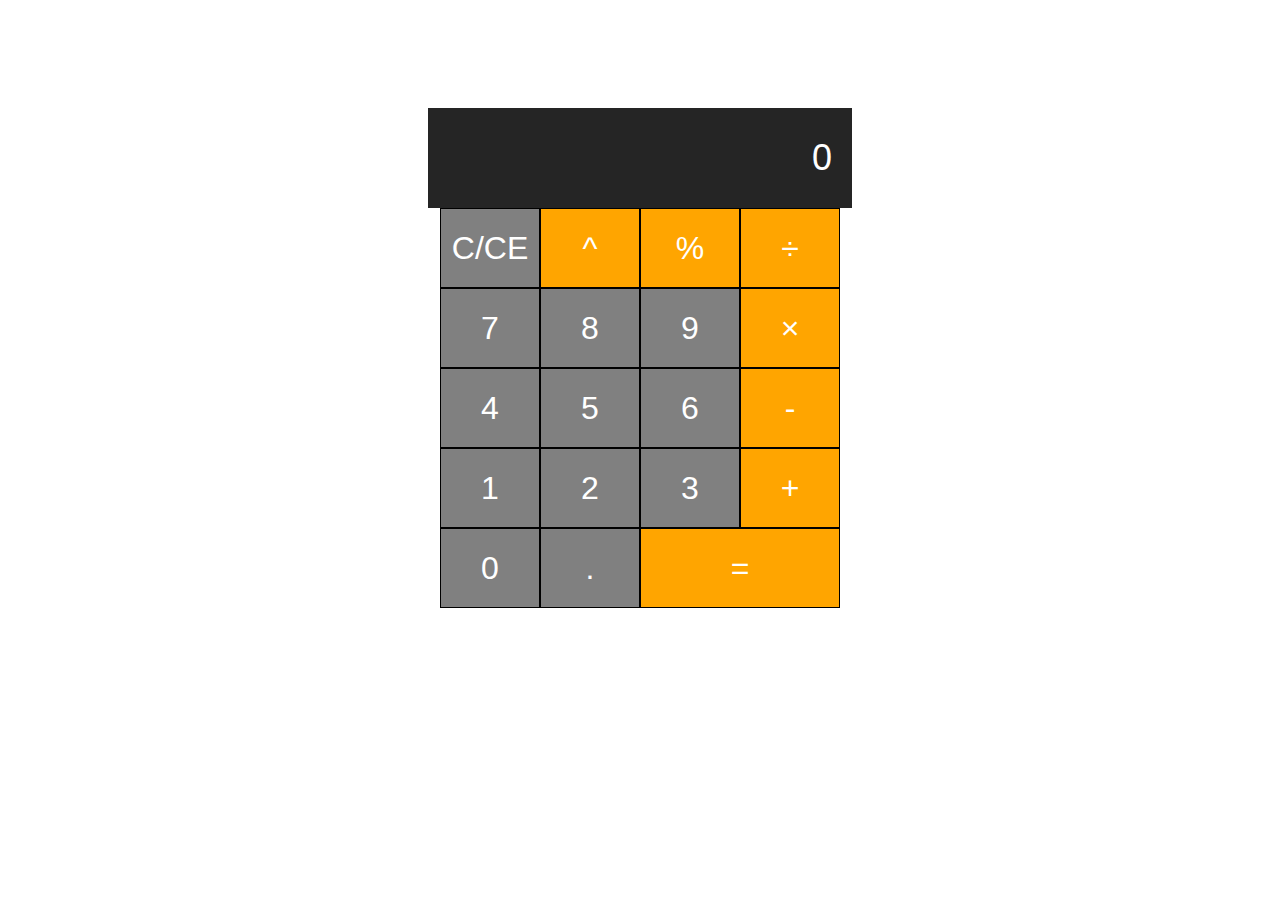
<file: index.html>
<!DOCTYPE html>
<html lang="en">
<head>
    <meta charset="UTF-8">
    <meta http-equiv="X-UA-Compatible" content="IE=edge">
    <meta name="viewport" content="width=device-width, initial-scale=1.0">

    <link rel="stylesheet" href="style_kalkulator.css">
    <link rel="stylesheet" href="style.css">

    <link rel="stylesheet" href="https://cdnjs.cloudflare.com/ajax/libs/font-awesome/4.7.0/css/font-awesome.min.css">
    <link href="https://cdn.jsdelivr.net/npm/bootstrap@5.1.3/dist/css/bootstrap.min.css" rel="stylesheet" integrity="sha384-1BmE4kWBq78iYhFldvKuhfTAU6auU8tT94WrHftjDbrCEXSU1oBoqyl2QvZ6jIW3" crossorigin="anonymous">
    <script src="https://cdn.jsdelivr.net/npm/bootstrap@5.1.3/dist/js/bootstrap.bundle.min.js" integrity="sha384-ka7Sk0Gln4gmtz2MlQnikT1wXgYsOg+OMhuP+IlRH9sENBO0LRn5q+8nbTov4+1p" crossorigin="anonymous"></script>
    

    <title>CookingPedia | Kalkulator</title>
</head>
<body>

    <div class="main-content">

        <div class="kalkulator">
            <input type="text" class="calculator-screen" value="0" disabled style="width: 424px; margin-left: -12px;">
            <div class="kalkulator-keys">
                <div class="row">
                    <button class="hps-semua">C/CE</button>
                    <button class="operator" value="n" style="background-color: orange;">^</button>
                    <button class="operator" value="%" style="background-color: orange;">%</button>
                    <button class="operator" value="/" style="background-color: orange;">&divide;</button>
                </div>
                <div class="row">
                    <button class="number" value="7">7</button>
                    <button class="number" value="8">8</button>
                    <button class="number" value="9">9</button>
                    <button class="operator" value="*" style="background-color: orange;">&times;</button>
                </div>
                <div class="row">
                    <button class="number" value="4">4</button>
                    <button class="number" value="5">5</button>
                    <button class="number" value="6">6</button>
                    <button class="operator" value="-" style="background-color: orange;">-</button>
                </div>
                <div class="row">
                    <button class="number" value="1">1</button>
                    <button class="number" value="2">2</button>
                    <button class="number" value="3">3</button>
                    <button class="operator" value="+" style="background-color: orange;">+</button>
                </div>
                <div class="row">
                    <button class="number zero-btn" value="0">0</button>
                    <button class="desimal" value=".">.</button>
                    <button class="equal-sign" style="background-color: orange; width: 50%;">=</button>
                </div>
            </div>
        </div>
        <br>

    </div>

    

    <script type="text/javascript" src="script_kalkulator.js"></script>
</body>
</html>
</file>
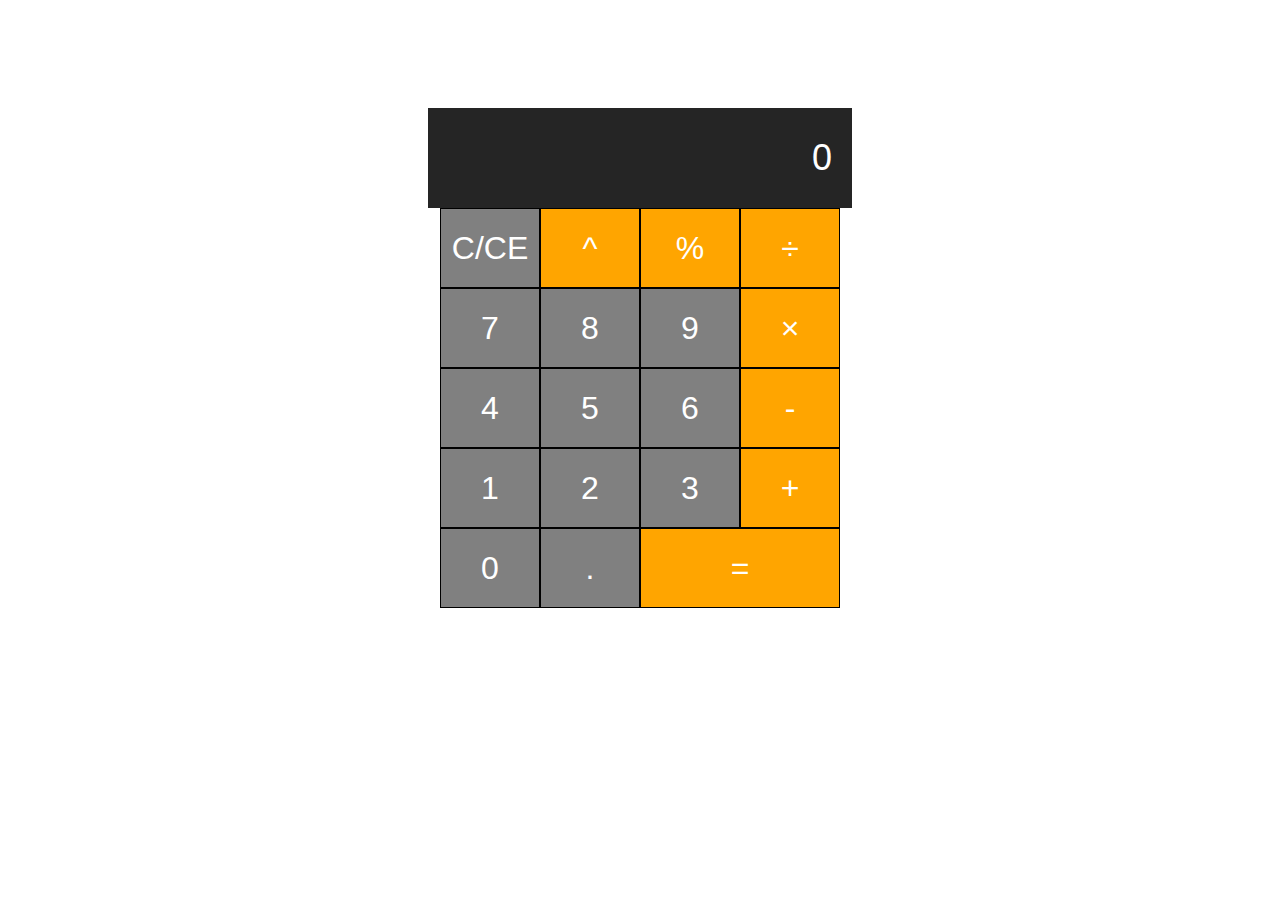
<file: kalkulator.html>
<!DOCTYPE html>
<html lang="en">
<head>
    <meta charset="UTF-8">
    <meta http-equiv="X-UA-Compatible" content="IE=edge">
    <meta name="viewport" content="width=device-width, initial-scale=1.0">

    <link rel="stylesheet" href="style_kalkulator.css">
    <link rel="stylesheet" href="style.css">

    <link rel="stylesheet" href="https://cdnjs.cloudflare.com/ajax/libs/font-awesome/4.7.0/css/font-awesome.min.css">
    <link href="https://cdn.jsdelivr.net/npm/bootstrap@5.1.3/dist/css/bootstrap.min.css" rel="stylesheet" integrity="sha384-1BmE4kWBq78iYhFldvKuhfTAU6auU8tT94WrHftjDbrCEXSU1oBoqyl2QvZ6jIW3" crossorigin="anonymous">
    <script src="https://cdn.jsdelivr.net/npm/bootstrap@5.1.3/dist/js/bootstrap.bundle.min.js" integrity="sha384-ka7Sk0Gln4gmtz2MlQnikT1wXgYsOg+OMhuP+IlRH9sENBO0LRn5q+8nbTov4+1p" crossorigin="anonymous"></script>
    

    <title>CookingPedia | Kalkulator</title>
</head>
<body>

    <div class="main-content">

        <div class="kalkulator">
            <input type="text" class="calculator-screen" value="0" disabled style="width: 424px; margin-left: -12px;">
            <div class="kalkulator-keys">
                <div class="row">
                    <button class="hps-semua">C/CE</button>
                    <button class="operator" value="n" style="background-color: orange;">^</button>
                    <button class="operator" value="%" style="background-color: orange;">%</button>
                    <button class="operator" value="/" style="background-color: orange;">&divide;</button>
                </div>
                <div class="row">
                    <button class="number" value="7">7</button>
                    <button class="number" value="8">8</button>
                    <button class="number" value="9">9</button>
                    <button class="operator" value="*" style="background-color: orange;">&times;</button>
                </div>
                <div class="row">
                    <button class="number" value="4">4</button>
                    <button class="number" value="5">5</button>
                    <button class="number" value="6">6</button>
                    <button class="operator" value="-" style="background-color: orange;">-</button>
                </div>
                <div class="row">
                    <button class="number" value="1">1</button>
                    <button class="number" value="2">2</button>
                    <button class="number" value="3">3</button>
                    <button class="operator" value="+" style="background-color: orange;">+</button>
                </div>
                <div class="row">
                    <button class="number zero-btn" value="0">0</button>
                    <button class="desimal" value=".">.</button>
                    <button class="equal-sign" style="background-color: orange; width: 50%;">=</button>
                </div>
            </div>
        </div>
        <br>

    </div>

    

    <script type="text/javascript" src="script_kalkulator.js"></script>
</body>
</html>
</file>
<file: style_kalkulator.css>
.kalkulator{
    text-align: center;
    margin: 0 auto;
    padding-top: 100px;
    width: 400px;
}
.calculator-screen{
    width: 100%;
    height: 100px;
    background-color: #252525;
    color: white;
    text-align: right;
    font-size: 36px;
    border: none;
    padding: 0 20px;
    box-sizing: border-box;
}
.kalkulator-keys{
    width: 100%;
}
.row{
    display: flex;
}
.kalkulator button{
    height: 80px;
    background-color: gray;
    border: 1px solid black;
    font-size: 32px;
    color: white;
    width: 25%;
    outline: none;
}
.hps-semua, .zero-btn{
    width: 25%;
}
.operator, .equal-sign{
    background-color: orange;
}
.equal-sign{
    width: 50%;
}
.kalkulator button:hover{
    background-color: darkgray;
}
.operator:hover, .equal-sign:hover{
    background-color: darkorange;
}
</file>
<file: style.css>
.kalkulator{
    text-align: center;
    margin: 0 auto;
    padding-top: 100px;
    width: 400px;
}
.calculator-screen{
    width: 100%;
    height: 100px;
    background-color: #252525;
    color: white;
    text-align: right;
    font-size: 36px;
    border: none;
    padding: 0 20px;
    box-sizing: border-box;
}
.kalkulator-keys{
    width: 100%;
}
.row{
    display: flex;
}
button{
    height: 80px;
    background-color: gray;
    border: 1px solid black;
    font-size: 32px;
    color: white;
    width: 25%;
    outline: none;
}
.hps-semua, .zero-btn{
    width: 50%;
}
.operator, .equal-sign{
    background-color: orange;
}
button:hover{
    background-color: darkgray;
}
.operator:hover, .equal-sign:hover{
    background-color: darkorange;
}
</file>
